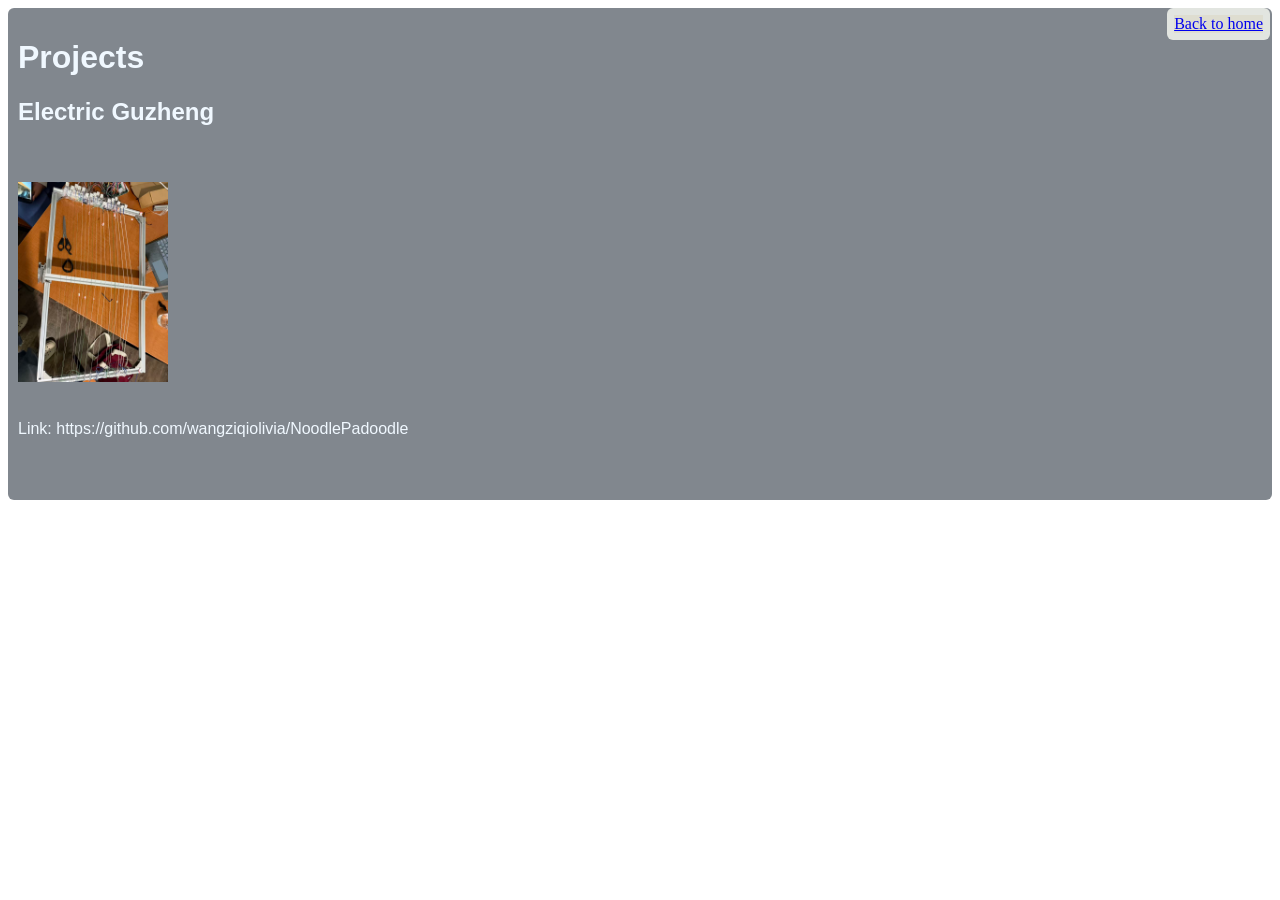
<file: Projects.html>
<!DOCTYPE html>
<html lang="en">
<head>
    <link rel="stylesheet" href="style.css" />
    <title>Projects</title>
</head>
<body>
    <nav>
    <a href="index.html">Back to home</a>
    </nav>
    <div class="text"><h1><b>Projects</b></h1>
        <h2>Electric Guzheng</h2>
        <br><br>
        <img src="Guzheng.jpg">
        <br><br>
        <p>Link: https://github.com/wangziqiolivia/NoodlePadoodle</p>
        <br><br>
    </div>
</body>
</html>
</file>
<file: style.css>
img { 
    height: 200px;
}
body{
    background-image: url("https://unblast.com/wp-content/uploads/2021/01/Space-Background-Images.jpg");
    background-repeat: no-repeat;
    background-size: cover;
    background-attachment: fixed;
}
nav{
    background-color:rgba(246, 243, 225, 0.8);
    text-align: center;
    border: 7px solid rgb(231, 238, 241,0.5);
    margin-bottom: 10px;
    border-radius: 6px;
    position: fixed;
    margin-right: 10px;
    right:0;
}
.title{
    text-align: center;
    font-family:Verdana, Geneva, Tahoma, sans-serif;
    color:rgb(235, 233, 238);
    font-size:15px;
    padding:6px;
    border-bottom: 3px rgb(187, 187, 249) dotted;
 
}
.intro{
    text-align: center;
    font-family: Verdana, Geneva, Tahoma, sans-serif;
    color: white;
    background-color: rgb(9, 29, 47,0.5);
    padding:10px;
    border-radius:6px;
}
.text{
    font-family: Verdana, Geneva, Tahoma, sans-serif;
    color:aliceblue;
    padding:10px;
    border-radius:6px;
    background-color: rgba(4, 17, 30, 0.5);
}
</file>
